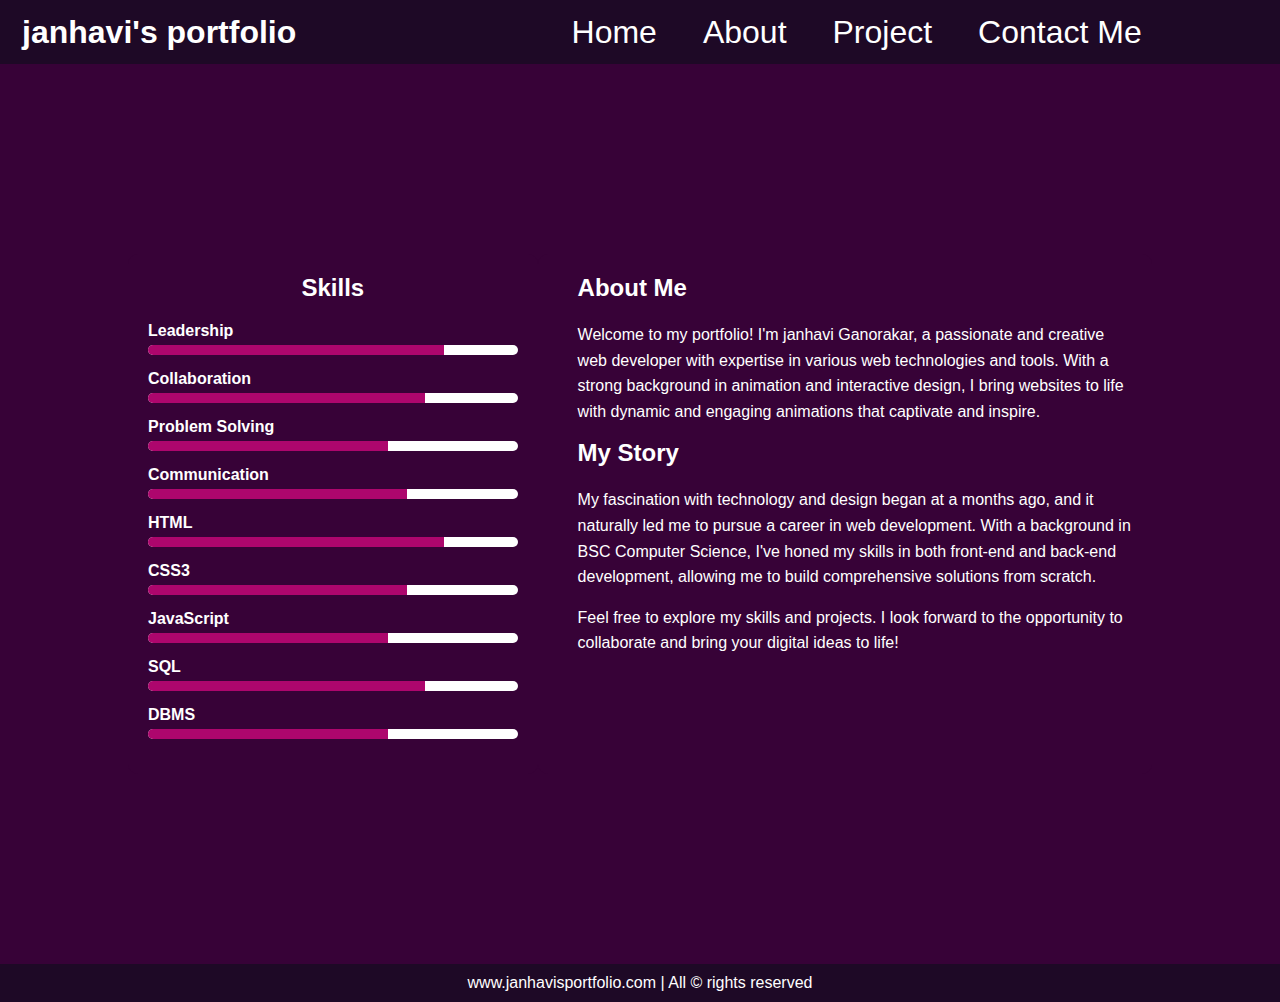
<file: about.html>
<!DOCTYPE html>
<html lang="en">

<head>
    <meta charset="UTF-8">
    <meta name="viewport" content="width=device-width, initial-scale=1.0">
    <title>Skills and About</title>
    <link rel="stylesheet" href="script.css">
    <link rel="stylesheet" href="about.css">
</head>

<body>
    <header>
        <nav>
            <div class="left"> janhavi's portfolio</div>
            <div class="right">
                <ul>
                    <li><a href="index.html">Home</a></li>
                    <li><a href="about.html">About</a></li>
                    <li><a href="project.html">Project</a></li>
                    <li><a href="contact.html">Contact Me</a></li>
                </ul>
            </div>
        </nav>
    </header>
    <section class="first-sec">
        <div class="container">
            <div class="skills">
                <h2>Skills</h2>
                <div class="skill">
                    <p>Leadership</p>
                    <div class="skill-bar">
                        <div class="skill-level leadership"></div>
                    </div>
                </div>
                <div class="skill">
                    <p>Collaboration</p>
                    <div class="skill-bar">
                        <div class="skill-level collaboration"></div>
                    </div>
                </div>
                <div class="skill">
                    <p>Problem Solving</p>
                    <div class="skill-bar">
                        <div class="skill-level problem-solving"></div>
                    </div>
                </div>
                <div class="skill">
                    <p>Communication</p>
                    <div class="skill-bar">
                        <div class="skill-level communication"></div>
                    </div>
                </div>
                <div class="skill">
                    <p>HTML</p>
                    <div class="skill-bar">
                        <div class="skill-level html"></div>
                    </div>
                </div>
                <div class="skill">
                    <p>CSS3</p>
                    <div class="skill-bar">
                        <div class="skill-level css3"></div>
                    </div>
                </div>
                <div class="skill">
                    <p>JavaScript</p>
                    <div class="skill-bar">
                        <div class="skill-level javascript"></div>
                    </div>
                </div>
                <div class="skill">
                    <p>SQL</p>
                    <div class="skill-bar">
                        <div class="skill-level sql"></div>
                    </div>
                </div>
                <div class="skill">
                    <p>DBMS</p>
                    <div class="skill-bar">
                        <div class="skill-level dbms"></div>
                    </div>
                </div>
            </div>
            <div class="about">
                <h2>About Me</h2>
                <p>Welcome to my portfolio! I'm janhavi Ganorakar, a passionate and creative web developer with expertise
                    in various web technologies and tools. With a strong background in animation and interactive design,
                    I bring websites to life with dynamic and engaging animations that captivate and inspire.</p>
                <h2 class="anim">My Story</h2>
                <p class="anim">My fascination with technology and design began at a months ago, and it naturally led me
                    to pursue a
                    career in web development. With a background in BSC Computer Science, I've honed my skills in both
                    front-end and back-end development, allowing me to build comprehensive solutions from scratch.
                </p>
                <p>Feel free to explore my skills and projects. I look forward to the opportunity to collaborate and
                    bring your digital ideas to life!</p>
            </div>
        </div>
    </section>
    <footer>
        <div class="footer-rights">
            www.janhavisportfolio.com | All &copy; rights reserved
        </div>
    </footer>
</body>

</html>
</file>
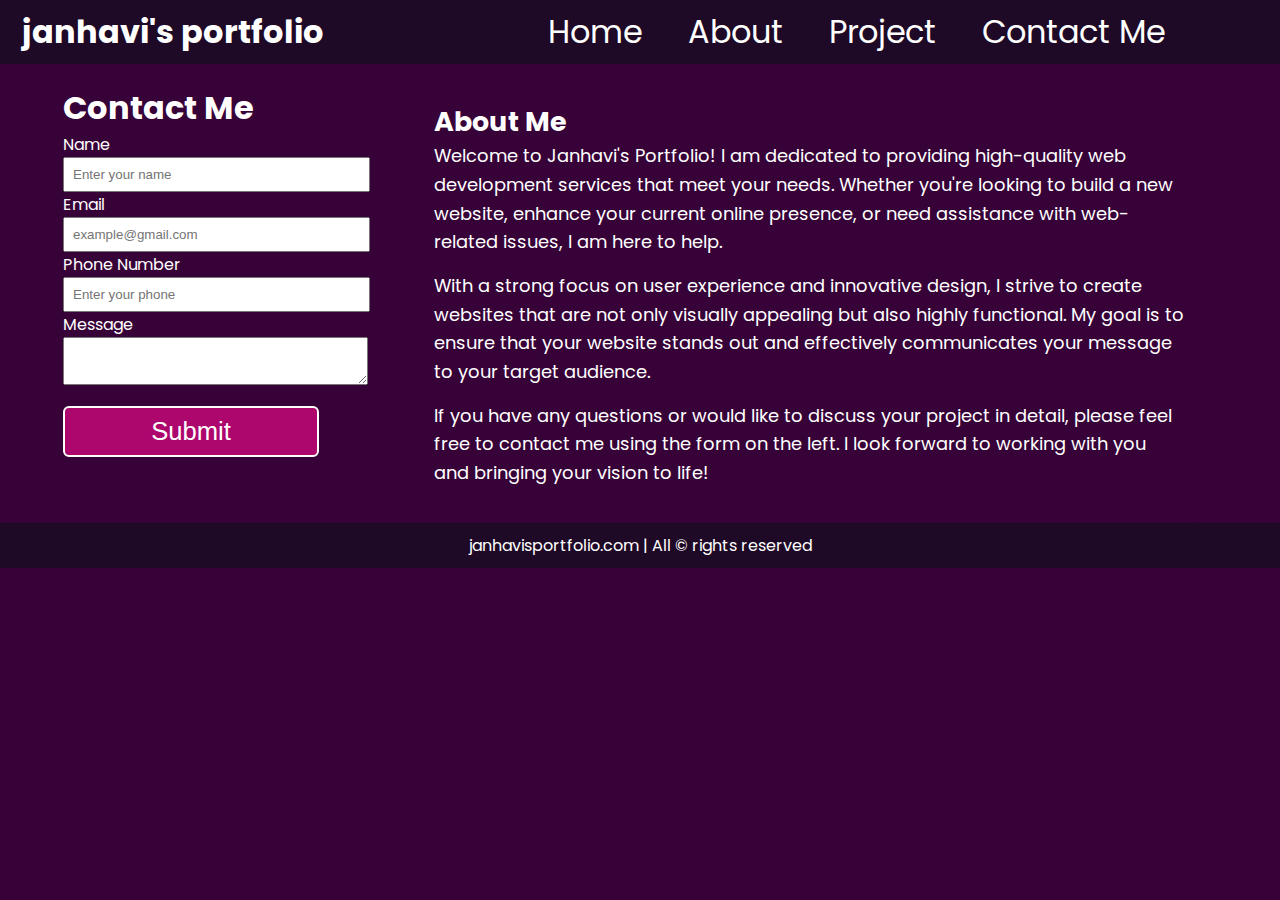
<file: contact.html>
<!DOCTYPE html>
<html lang="en">
<head>
    <meta charset="UTF-8">
    <meta name="viewport" content="width=device-width, initial-scale=1.0">
    <title>Contact Us</title>
    <link rel="preconnect" href="https://fonts.googleapis.com">
    <link rel="preconnect" href="https://fonts.gstatic.com" crossorigin>
    <link
        href="https://fonts.googleapis.com/css2?family=Poppins:ital,wght@0,400;0,600;0,700;1,200;1,300;1,500&display=swap"
        rel="stylesheet">
    <link rel="stylesheet" href="script.css">
    <link rel="stylesheet" href="contact.css">
</head>
<body>
    <header>
        <nav>
            <div class="left"> janhavi's portfolio</div>
            <div class="right">
                <ul>
                    <li><a href="index.html">Home</a></li>
                    <li><a href="about.html">About</a></li>
                    <li><a href="project.html">Project</a></li>
                    <li><a href="contact.html">Contact Me</a></li>
                </ul>
            </div>
        </nav>
    </header>
    <main>
        <section class="fist-section">
            <div class="Contact">
                <div>
                    <h1 class="h-primery center">Contact Me</h1>
                    <div id="contact-box">
                        <form action="https://api.web3forms.com/submit" method="POST">
                            <div class="form-group">
                                <input type="hidden" name="access_key" value=a597f941-3de0-4e24-a26e-2c9d31723b74>
                                <label for="name">Name</label>
                                <input type="text" name="name" id="name" placeholder="Enter your name">
                                <div class="form-group">
                                    <label for="email">Email</label>
                                    <input type="email" name="email" id="name" placeholder="example@gmail.com">
                                </div>
                                <div class="form-group">
                                    <label for="name">Phone Number</label>
                                    <input type="phone" name="num" id="name" placeholder="Enter your phone">
                                </div>
                                <div class="form-group">
                                    <label for="Message" name="mes">Message</label>
                                    <textarea type="email" name="massage" id="massage" cols="10"></textarea>
                                    <div class="buttons">
                                        <button id="btn" class="btn1">Submit</button>
                                    </div>
                                </div>
                            </div>
                        </form>
                    </div>
                    <div class="contact-info">
                        <div class="additional-info">
                            <h2>About Me</h2>
                            <p>Welcome to Janhavi's Portfolio! I am dedicated to providing high-quality web development
                                services that meet your needs. Whether you're looking to build a new website, enhance
                                your current online presence, or need assistance with web-related issues, I am here to
                                help.</p>
                            <p>With a strong focus on user experience and innovative design, I strive to create websites
                                that are not only visually appealing but also highly functional. My goal is to ensure
                                that your website stands out and effectively communicates your message to your target
                                audience.</p>
                            <p>If you have any questions or would like to discuss your project in detail, please feel
                                free to contact me using the form on the left. I look forward to working with you and
                                bringing your vision to life!
                            </p>
                        </div>
                    </div>
                </div>
            </div>
        </section>
        <div class="footer-rights">
            janhavisportfolio.com | All &copy; rights reserved
        </div>
    </main>
</body>
</html>
</file>
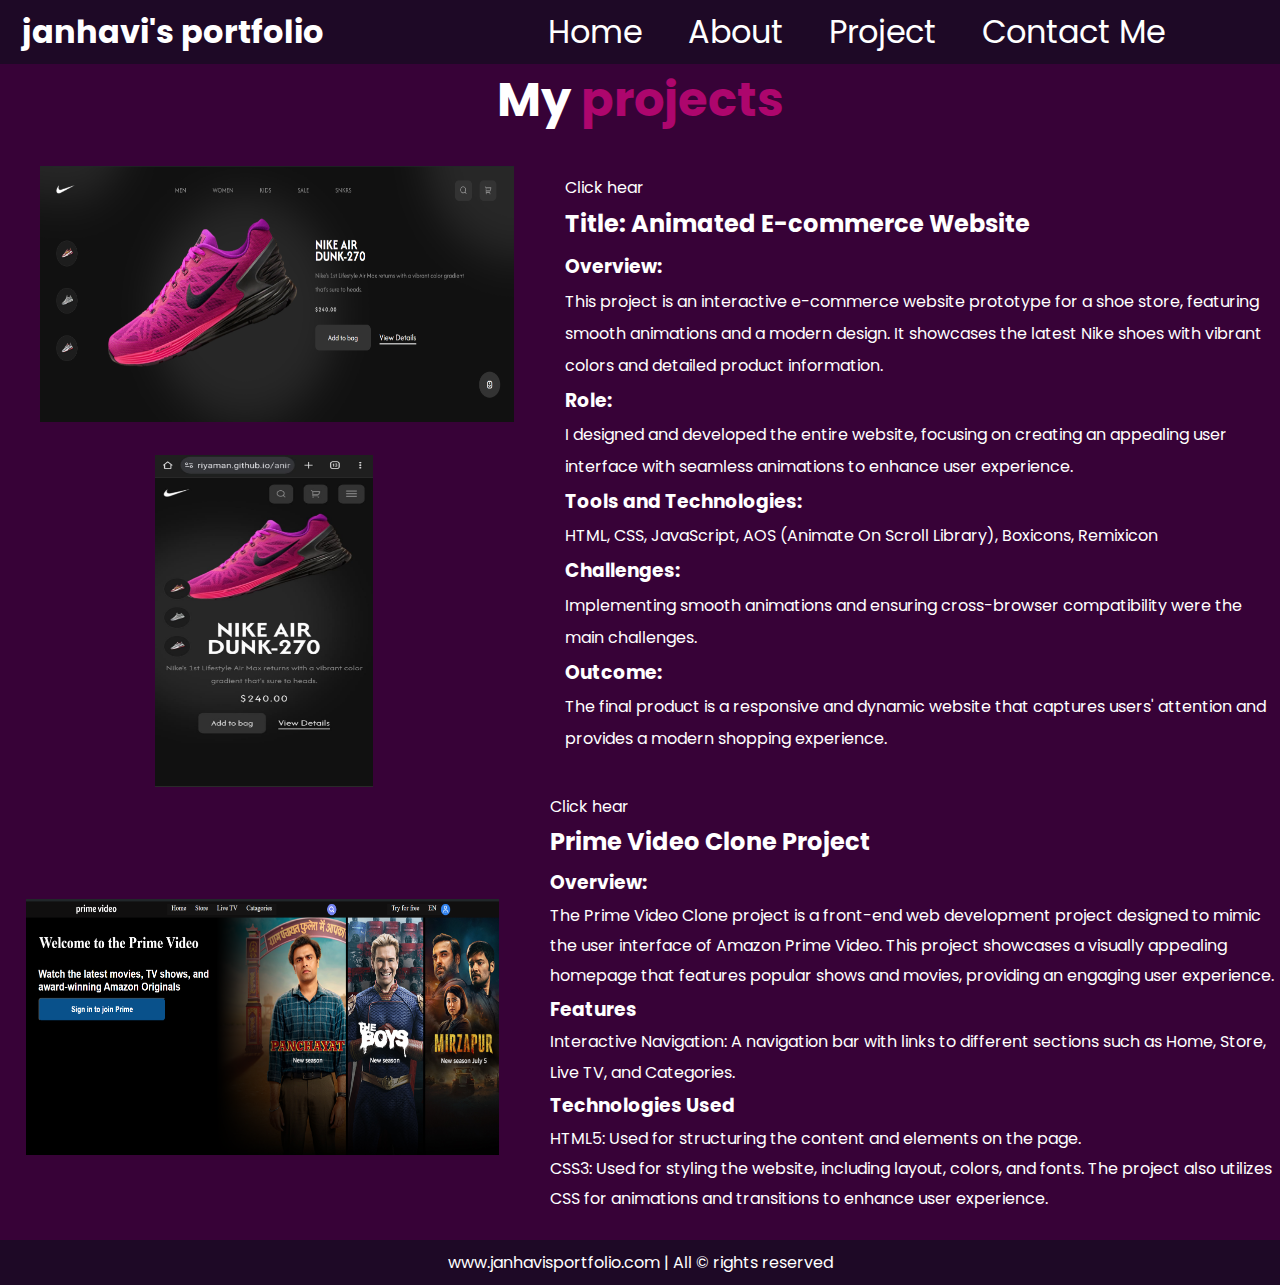
<file: project.html>
<!DOCTYPE html>
<html lang="en">

<head>
    <meta charset="UTF-8">
    <meta name="viewport" content="width=device-width, initial-scale=1.0">
    <title>Project</title>
    <link rel="preconnect" href="https://fonts.googleapis.com">
    <link rel="preconnect" href="https://fonts.gstatic.com" crossorigin>
    <link
        href="https://fonts.googleapis.com/css2?family=Poppins:ital,wght@0,400;0,600;0,700;1,200;1,300;1,500&display=swap"
        rel="stylesheet">
    <link rel="stylesheet" href="script.css">
    <link rel="stylesheet" href="project.css">
</head>
<body>
    <header>
        <nav>
            <div class="left"> janhavi's portfolio</div>
            <div class="right">
                <ul>
                    <li><a href="index.html">Home</a></li>
                    <li><a href="about.html">About</a></li>
                    <li><a href="project.html">Project</a></li>
                    <li><a href="contact.html">Contact Me</a></li>
                </ul>
            </div>
        </nav>
    </header>
    <main>
        <section>
            <div class="heading">
                <h2>
                    My <sapn class="purple">projects</sapn>
                </h2>
            </div>
            <div class="section-first">

                <div class="left-Section">
                    <div>
                        <img class="project1img" src="project1.png" alt="">
                        <img class="img2" src="phn.jpg" alt="">
                    </div>
                </div>
                <div class="right-Section">
                    <a class="link" href="https://riyaman.github.io/animated-website/">Click hear </a>
                    <div class="pro-des">
                        <h2>Title: Animated E-commerce Website</h2>
                        <h3>Overview:
                        </h3>
                        <p>This project is an interactive e-commerce website prototype for a shoe store, featuring
                            smooth animations and a modern design. It showcases the latest Nike shoes with vibrant
                            colors and detailed product information.</p>
                        <h3>Role:</h3>
                        <p>I designed and developed the entire website, focusing on creating an appealing user interface
                            with seamless animations to enhance user experience.</p>
                            <h3>Tools and Technologies:</h3>
                            <p>HTML, CSS, JavaScript, AOS (Animate On Scroll Library), Boxicons, Remixicon
                            </p>
                            <h3>Challenges:</h3>
                            <p>
                                Implementing smooth animations and ensuring cross-browser compatibility were the main
                                challenges.
                            </p>
                            <h3>Outcome:</h3>
                            <p>
                                The final product is a responsive and dynamic website that captures users' attention and
                                provides a modern shopping experience.
                            </p>
                    </div>
                </div>
            </div>
        </section>
        <section>
            <div class="section-second">
                <div class="sec-left-section">
                    <div>
                        <img class="amz-img" src="amzprim.png" alt="">
                    </div>
                </div>
                <div class="sec-right-section">
                    <a class="link" href="https://riyaman.github.io/prime_vio/">Click hear </a>
                    <div class="prim-vid-des">
                        <h2>Prime Video Clone Project</h2>
                        <h3>Overview:</h3>
                        <p>The Prime Video Clone project is a front-end web development project designed to mimic the user interface of Amazon Prime Video. This project showcases a visually appealing homepage that features popular shows and movies, providing an engaging user experience.</p>
                        <h3>Features</h3>
                        <p>Interactive Navigation: A navigation bar with links to different sections such as Home, Store, Live TV, and Categories.</p>
                        <h3>Technologies Used</h3>
                        <p>HTML5: Used for structuring the content and elements on the page.
                            </p>
                            <p>
                            CSS3: Used for styling the website, including layout, colors, and fonts. The project also utilizes CSS for animations and transitions to enhance user experience.</p>
                    </div>
                </div>
            </div>
        </section>
    </main>
    <footer>
        <div class="footer-rights">
            www.janhavisportfolio.com | All &copy; rights reserved
        </div>
    </footer>
</body>
</html>
</file>
<file: script.css>
* {
    margin: 0;
    padding: 0;
}

body {
    background-color: rgb(55, 2, 55);
    color: white;
    font-family: 'Poppins', sans-serif;
}

nav {
    display: flex;
    justify-content: space-between;
    align-items: center;
    height: 5vw;
    position: sticky;
    background-color: rgb(30, 9, 38);
}

nav ul {
    list-style: none;
    display: flex;
    justify-content: center;
    position: sticky;
}

nav ul li a {
    font-size: 2rem;
    text-decoration: none;
    color: white;
    margin: 0 23px;
}

nav ul li a:hover {
    color: #980785d3;
}

.left {
    width: 34%;
    margin-left: 22px;
    font-size: 2rem;
    font-weight: bold;
}
.right {
    width: 70%;
}

.firstSection {
    display: flex;
    justify-content: space-around;
    margin: 40px 0;
}
.leftSection {
    line-height: 1.7;
    font-size: 3rem;
}
.leftSection .btn {
    padding: 4px;
    margin-top: 33px;
    background-color: #ad066d;
    color: white;
    border: 2px solid white;
    border-radius: 6px;
    font-size: 2rem;
    cursor: pointer;
}
.btn-github{
    text-decoration: none;
    color: white;
}
.rightSection img {
    width: 46vw;
    height: 30vw;

}

.purple {
    color: #ad066d;
}

img {
    width: 400px;
    height: 400px;
}

.footer-first h3 {
    font-size: 1.9rem;
    display: flex;
    justify-content: start;
    margin-left: 15px;

}

.footer-rights {
    padding: 10px;
    text-align: center;
   background-color: rgb(30, 9, 38);
}
</file>
<file: about.css>
.first-sec {
    font-family: Arial, sans-serif;
    background-color: rgb(55, 2, 55);
    color: white;
    margin: 0;
    padding: 0;
    display: flex;
    justify-content: center;
    align-items: center;
    height: 100vh;
}

.container {
    display: flex;
    width: 80%;
}

.skills, .about {
    padding: 20px;
    border-radius: 10px;
}

.skills {
    width: 40%;
    background-color: rgb(55, 2, 55);
}

.skills h2 {
    margin-bottom: 20px;
    text-align: center;
}

.skill {
    margin-bottom: 15px;
}

.skill p {
    margin: 0;
    font-weight: bold;
}

.skill-bar {
    background-color: #fff;
    border-radius: 5px;
    overflow: hidden;
    height: 10px;
    margin-top: 5px;
}

.skill-level {
    height: 100%;
}

.leadership { width: 80%; background-color: #ad066d; }
.collaboration { width: 75%; background-color: #ad066d; }
.problem-solving { width: 65%; background-color:  #ad066d;}
.communication { width: 70%; background-color:  #ad066d;}
.html { width: 80%; background-color: #ad066d; }
.css3 { width: 70%; background-color:  #ad066d;}
.javascript { width: 65%; background-color:  #ad066d;}
.sql { width: 75%; background-color: #ad066d;}
.dbms { width: 65%; background-color: #ad066d; }

.about {
    width: 60%;
    background-color: rgb(55, 2, 55);
    padding-left: 40px;
}

.about h2 {
    margin-bottom: 20px;
}

.about p {
    margin-bottom: 15px;
    line-height: 1.6;
}
</file>
<file: contact.css>
.fist-section {
    /* height: 500px; */
    background-color: rgb(55, 2, 55);
    display: flex;
    justify-content: center;
    flex-direction: row;
}

.Contact {
    display: flex;
    justify-content: left;
    margin-left: 30px;
    margin-top: 20px;
}
.h-primery {
width: 200px;
margin-left: 33px;
}

#contact-box {
    display: flex;
    position: absolute;
    align-items: center;
    padding-bottom: 34px;
    margin-left: 33px;
}

#contact-box input,
#contact-box textarea {
    width: 90%;
    padding: 0.5rem;
}

.buttons {
    margin-top: 14px;
}

#btn {
    padding: 9px;
    width: 20vw;
    background-color: #ad066d;
    color: white;
    border: 2px solid white;
    border-radius: 6px;
    font-size: 2vw;
    cursor: pointer;
}

.btn1 {
    margin-right: 30px;
}


.additional-info {
   margin-top: -50px;
   line-height: 1.5;
   font-size: 1.4vw;
    margin-left: 30vw;
    max-width: 60%;
    background-color: rgb(55, 2, 55);
}
.additional-info p {
    margin-bottom: 15px;
    line-height: 1.6;
}
.contact-form, .additional-info {
    padding: 20px;
    border-radius: 10px;
}
</file>
<file: project.css>
* {
    margin: 0;
    padding: 0;
}

.section-first {
    display: flex;
    align-items: center;
    justify-content: center;
}

.heading {
    font-size: 2rem;
    text-align: center;
    animation-delay: 0.2s;
}

.project1img {
    height: 20vw;
    width: 37vw;
}
.img2 {
    height: 26vw;
    margin-top: 2vw;
    margin-left: 9vw;
    width: 46%;
}
.pro-des{
    line-height: 2;
}
.left-Section {
    display: flex;  
    padding-left: 40px;
    margin-top: 30px;
}
.right-Section {
    padding-left: 4vw;
}
.link {
    color: white;
    text-decoration: none;
}

.section-second {
    display: flex;
    align-items: center;
}
.sec-right-section{
    padding-left: 4vw;
}
.amz-img{
    margin-left: 2vw;
    margin-top: 2vw;
    height: 20vw;
    width: 37vw;
}
.prim-vid-des{
    margin-bottom: 2vw;
    line-height: 1.9;
}
.footer-right{
    padding: 20px;
    text-align: center;
}
</file>
